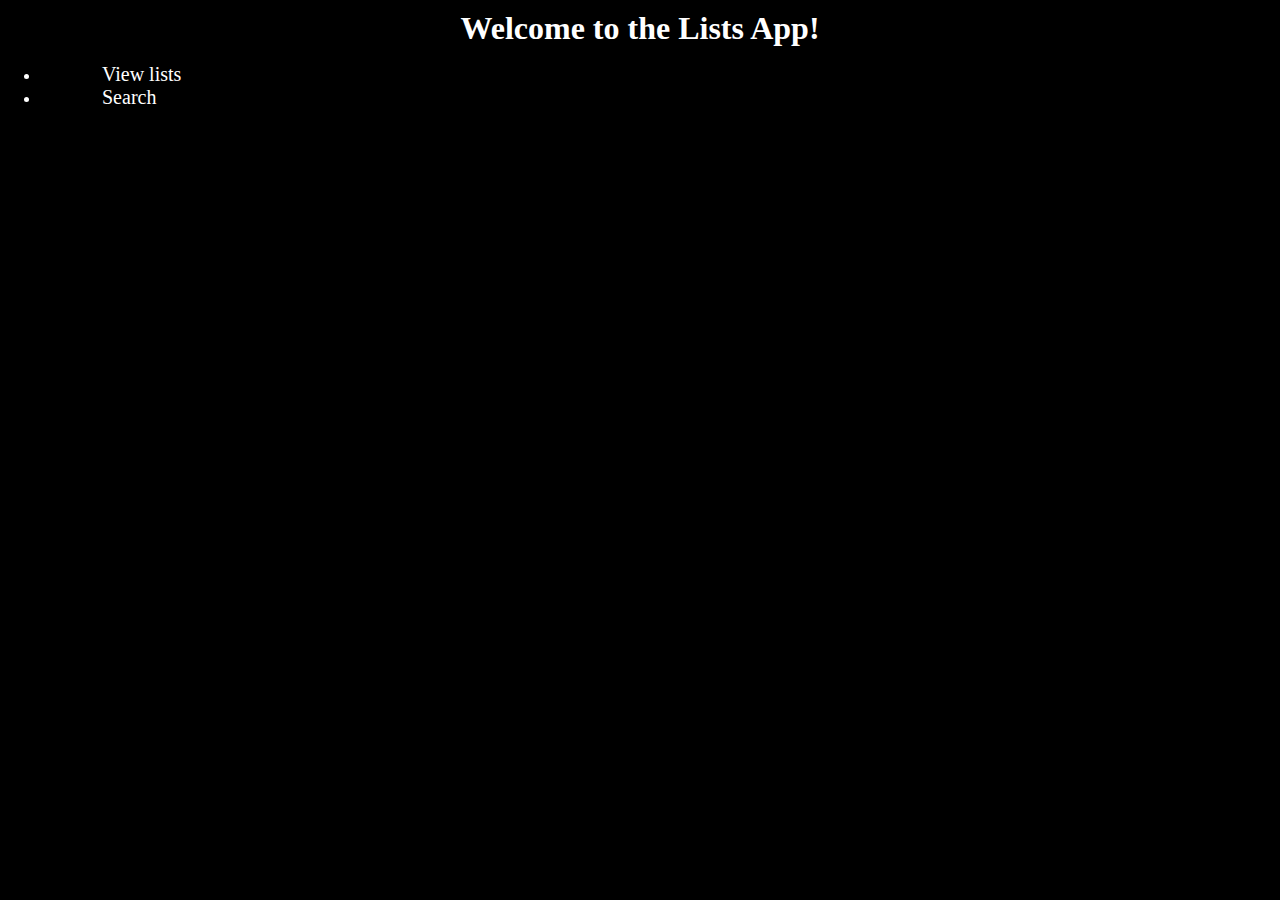
<file: src/main/webapp/index.html>
<!DOCTYPE html>
<html lang="en">
<head>
  <meta charset="UTF-8">
  <title>Lists App</title>
  <link rel="stylesheet" type="text/css" href="styles.css"/>
</head>
<body>
<h1>Welcome to the Lists App!</h1>

<ul>
  <li>
    <a href="/getmainlists.html">View lists</a>
  </li>
  <li>
    <a href="search.html">Search</a>
  </li>
</ul>


</body>
</html>
</file>
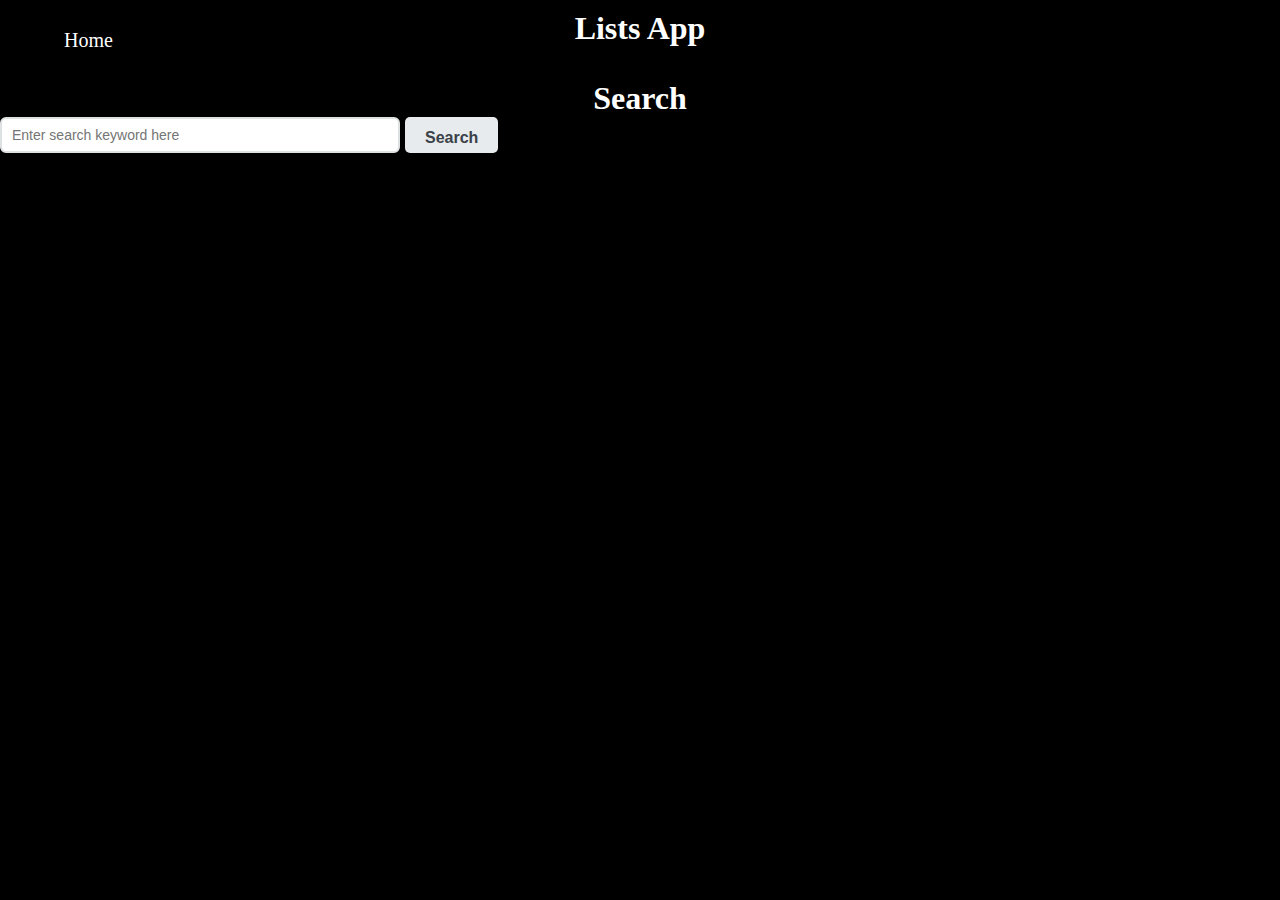
<file: src/main/webapp/search.html>
<html>
<head>
  <title>Search</title>
  <link rel="stylesheet" type="text/css" href="styles.css"/>
</head>
<body>
<div id = "header">
  <h1>Lists App</h1>
  <a href = "index.html">Home</a>
</div>
<div class="main">
  <h1>Search</h1>
  <form class="inputForm" onsubmit="return submitForm(this)" method="POST" action="/runsearch.html">
    <input type="text" class="inputText" name="userinput" placeholder="Enter search keyword here"/>
    <input type="submit" class="searchButton" value="Search"/>
  </form>
</div>
<script src="validation.js"></script>
</body>
</html>
</file>
<file: src/main/webapp/styles.css>
body{
  padding: 0;
  margin: 0;
  background-color: black;
  color: white;
}

#header{
  display: inline;
  width: 100%;
  height: 20%;
  padding:0;
  margin-bottom: 10px;
}
h1{
  text-align: center;
  padding:10px 0 0 0;
  margin: auto;
  width: 50%;
}

h2{
  padding:0 0 10px 0;
  margin: 0;
  font-size: 18px;
}

a{
  text-decoration: none;
  color: white;
  font-size: 20px;
  position: relative; bottom: 2%; left: 5%;
}

a:hover{
  transition: 0.3s;
  color: blue;
}

.listButton {
  display: inline-block;
  outline: 0;
  border: none;
  cursor: pointer;
  font-weight: 600;
  border-radius: 4px;
  font-size: 13px;
  height: 30px;
  background-color: #9147ff;
  color: white;
  padding: 0 20px;
}
.listButton:hover {
  transition: 0.4s;
  background-color: #555ce8;
}

.deleteButton{
  display: inline-block;
  outline: 0;
  border: none;
  cursor: pointer;
  font-weight: 600;
  border-radius: 4px;
  font-size: 13px;
  height: 30px;
  background-color: darkred;
  color: white;
  padding: 0 20px;
  margin-bottom: 10px;
}
.deleteButton:hover {
  transition: 0.4s;
  background-color: red;
}

.renameButton{
  display: inline-block;
  outline: 0;
  border: none;
  cursor: pointer;
  font-weight: 600;
  border-radius: 4px;
  font-size: 13px;
  height: 30px;
  background-color: darkblue;
  color: white;
  padding: 0 20px;
  margin-bottom: 10px;
}
.renameButton:hover {
  transition: 0.4s;
  background-color: navy;
}

.inputForm{
  display: inline-block;
}
.inputText {
  font-size: 14px;
  width: 400px;
  border-radius: 6px;
  line-height: 1.5;
  padding: 5px 10px;
  transition: box-shadow 100ms ease-in, border 100ms ease-in, background-color 100ms ease-in;
  border: 2px solid #dee1e2;
  color: rgb(14, 14, 16);
  display: block;
  height: 36px;
  float: left
}
.inputText:hover {
  border-color: #ccc;
}
.inputText:focus{
  border-color: #9147ff;
}

.searchButton {
  display: inline-block;
  outline: none;
  cursor: pointer;
  font-weight: 600;
  border-radius: 5px;
  padding: 12px 20px;
  margin-left: 5px;
  border: 0;
  color: #3a4149;
  background: #e7ebee;
  line-height: 1.15;
  height: 36px;
  font-size: 16px;
  float:right;
}
.searchButton:hover {
  transition: all .1s ease;
  box-shadow: 0 0 0 0 #fff, 0 0 0 3px #1de9b6;
}

.searchItems{
  padding: 0 0 10px 0
}

hr{
  border-style: solid;
  border-color: #4d8cf5;
  margin: 10px 80vw 10px 7px;
  width: 10vw;
  height: 1px;
  background-color:#4d8cf5;
}

table{
  text-align: center;
}

td {
  border: solid 3px white;
  padding: 10px 30px;
}

img{
  width: 400px;
  height: auto;
}
</file>
